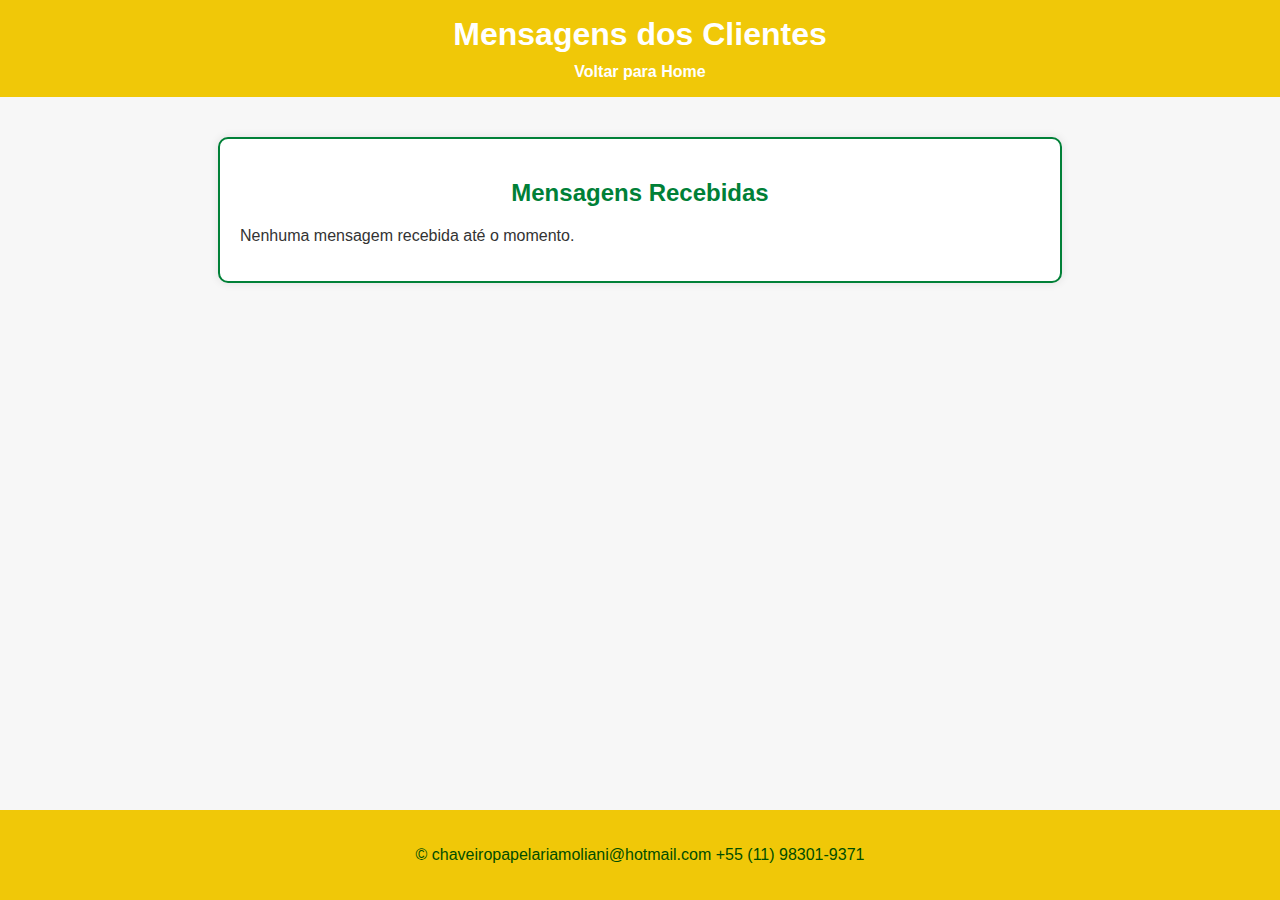
<file: messages.html>
<!DOCTYPE html>
<html lang="pt-BR">
<head>
    <meta charset="UTF-8" />
    <meta name="viewport" content="width=device-width, initial-scale=1" />
    <title>Mensagens dos Clientes</title>
    <link rel="stylesheet" href="styles-messages.css" />
</head>
<body>
    <header>
        <h1>Mensagens dos Clientes</h1>
        <nav>
            <ul>
                <li><a href="index.html">Voltar para Home</a></li>
            </ul>
        </nav>
    </header>

    <main>
        <section id="messages">
            <h2>Mensagens Recebidas</h2>
            <div id="registeredMessages">
                <ul id="messageList">
                    <!-- As mensagens serão carregadas dinamicamente aqui -->
                </ul>
            </div>
        </section>
    </main>

    <footer>
        <p style="background-color: #f0c808; color: #004d00; padding: 10px;">
            &copy; chaveiropapelariamoliani@hotmail.com +55 (11) 98301-9371
        </p>
    </footer>

    <script src="messages.js"></script>
</body>
</html>
</file>
<file: styles-messages.css>
/* Estilo geral */
body {
    font-family: Arial, sans-serif;
    margin: 0;
    padding: 0;
    background-color: #f7f7f7; /* Branco acinzentado */
    color: #333;
}

/* Cabeçalho */
header {
    background-color: #f0c808; /* Amarelo */
    color: #fff;
    text-align: center;
    padding: 1em 0;
}

header h1 {
    margin: 0;
}

nav ul {
    list-style: none;
    padding: 0;
    display: flex;
    justify-content: center;
    margin: 10px 0 0 0;
}

nav ul li {
    margin: 0 15px;
}

nav ul li a {
    text-decoration: none;
    color: #fff;
    font-weight: bold;
}

/* Conteúdo principal */
main {
    padding: 20px;
    background-color: #f7f7f7; /* Branco acinzentado */
}

/* Seção "Mensagens dos Clientes" */
section#messages {
    margin: 20px auto;
    padding: 20px;
    max-width: 800px;
    background-color: #fff; /* Fundo branco */
    border: 2px solid #008037; /* Borda verde */
    border-radius: 10px;
    box-shadow: 0 0 10px rgba(0, 0, 0, 0.1);
}

section#messages h2 {
    color: #008037; /* Verde */
    text-align: center;
    margin-bottom: 20px;
}

#registeredMessages ul {
    list-style: none;
    padding: 0;
    margin: 0;
}

#registeredMessages li {
    margin-bottom: 15px;
    padding: 10px;
    border: 1px solid #ccc;
    border-radius: 5px;
    background-color: #f0c808; /* Amarelo */
    color: #333;
}

#registeredMessages li span {
    display: block;
    font-weight: bold;
    margin-bottom: 5px;
}

#registeredMessages li p {
    margin: 0;
}

/* Rodapé */
footer {
    background-color: #f0c808; /* Amarelo */
    color: #fff;
    text-align: center;
    padding: 10px 0;
    position: fixed;
    width: 100%;
    bottom: 0;
}
</file>
